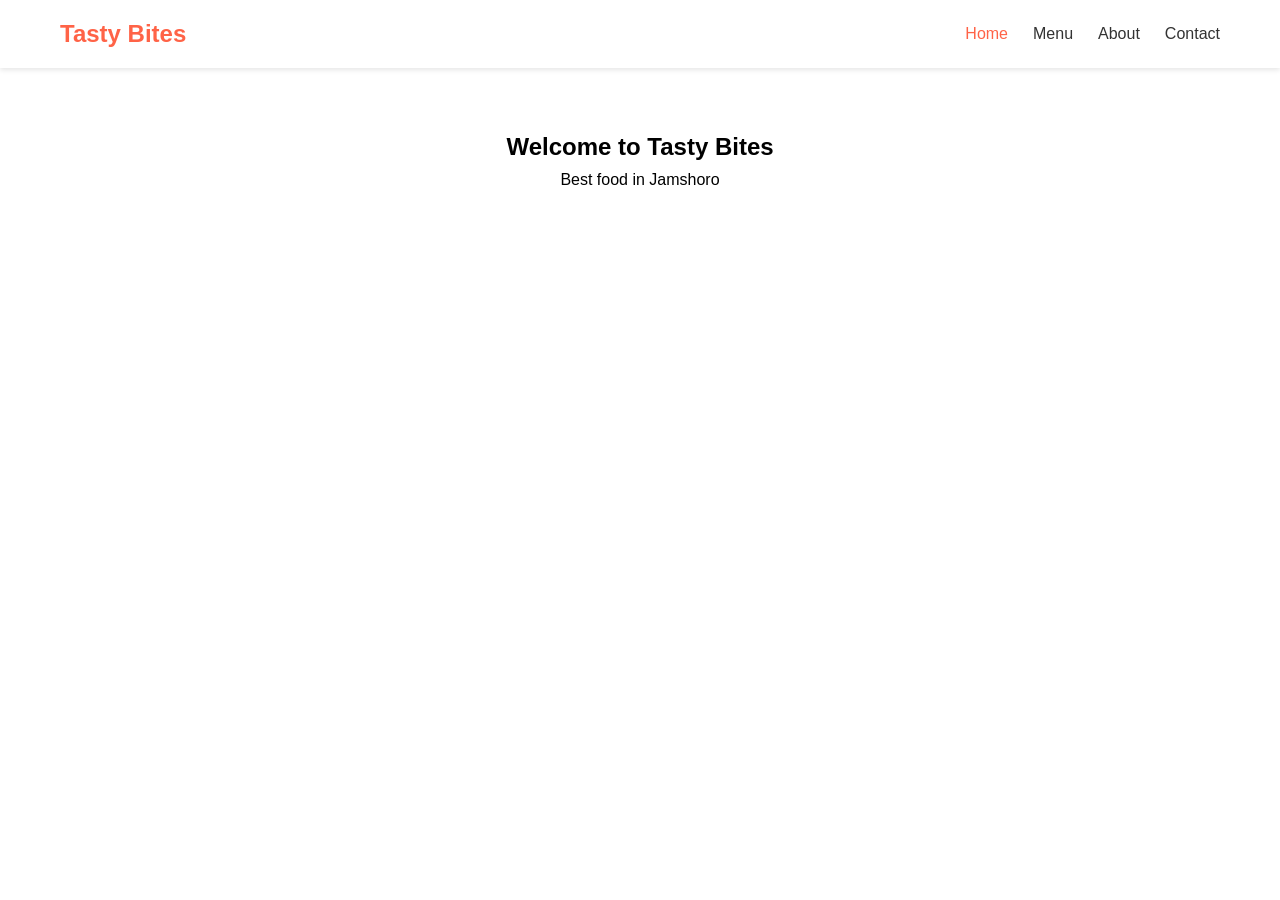
<file: index.html>
<!DOCTYPE html>
<html lang="en">
<head>
    <meta charset="UTF-8">
    <meta name="viewport" content="width=device-width, initial-scale=1.0">
    <title>Home - Tasty Bites</title>
    <link rel="stylesheet" href="style.css">
</head>
<body>
    <header>
        <nav>
            <div class="logo">Tasty Bites</div>
            <ul class="nav-links">
                <li><a href="index.html" style="color: #ff6347;">Home</a></li>
                <li><a href="menu.html">Menu</a></li>
                <li><a href="about.html">About</a></li>
                <li><a href="contact.html">Contact</a></li>
            </ul>
        </nav>
    </header>
    
    <section style="text-align: center; padding: 60px 20px;">
        <h1>Welcome to Tasty Bites</h1>
        <p>Best food in Jamshoro</p>
    </section>
</body>
</html>
</file>
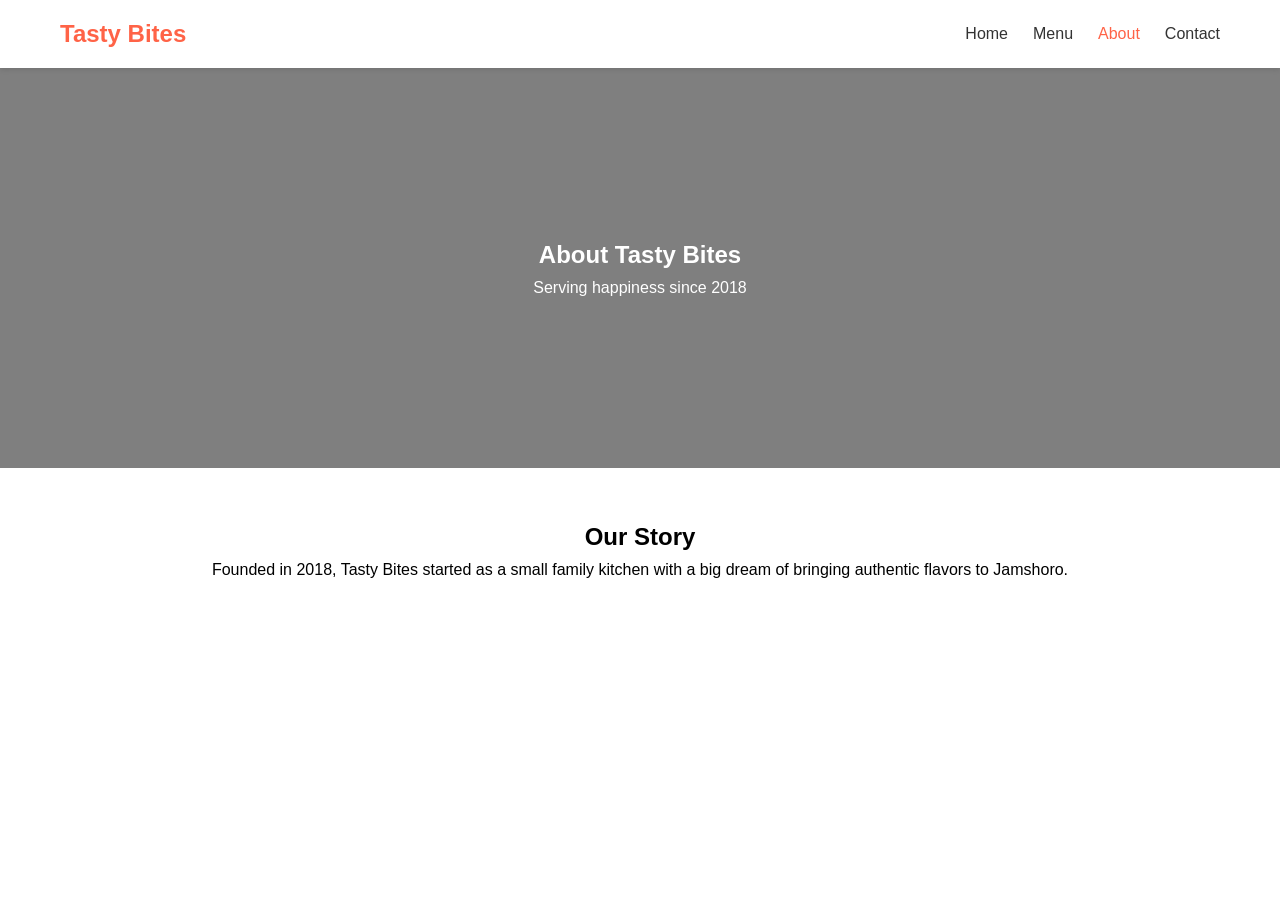
<file: about.html>
<!DOCTYPE html>
<html lang="en">
<head>
    <meta charset="UTF-8">
    <meta name="viewport" content="width=device-width, initial-scale=1.0">
    <title>About Us - Tasty Bites</title>
    <link rel="stylesheet" href="style.css">
    <style>
        .about-hero {
            background: linear-gradient(rgba(0,0,0,0.5), rgba(0,0,0,0.5)), url('https://images.unsplash.com/photo-1517248135467-4c7edcad34c4');
            background-size: cover;
            background-position: center;
            height: 400px;
            display: flex;
            align-items: center;
            justify-content: center;
            color: white;
            text-align: center;
        }
        .about-content {
            max-width: 1000px;
            margin: 50px auto;
            padding: 0 20px;
            text-align: center;
        }
    </style>
</head>
<body>
    <header>
        <nav>
            <div class="logo">Tasty Bites</div>
            <ul class="nav-links">
                <li><a href="index.html">Home</a></li>
                <li><a href="menu.html">Menu</a></li>
                <li><a href="about.html" style="color: #ff6347;">About</a></li>
                <li><a href="contact.html">Contact</a></li>
            </ul>
        </nav>
    </header>

    <section class="about-hero">
        <div>
            <h1>About Tasty Bites</h1>
            <p>Serving happiness since 2018</p>
        </div>
    </section>

    <section class="about-content">
        <h2>Our Story</h2>
        <p>Founded in 2018, Tasty Bites started as a small family kitchen with a big dream of bringing authentic flavors to Jamshoro.</p>
    </section>
</body>
</html>
</file>
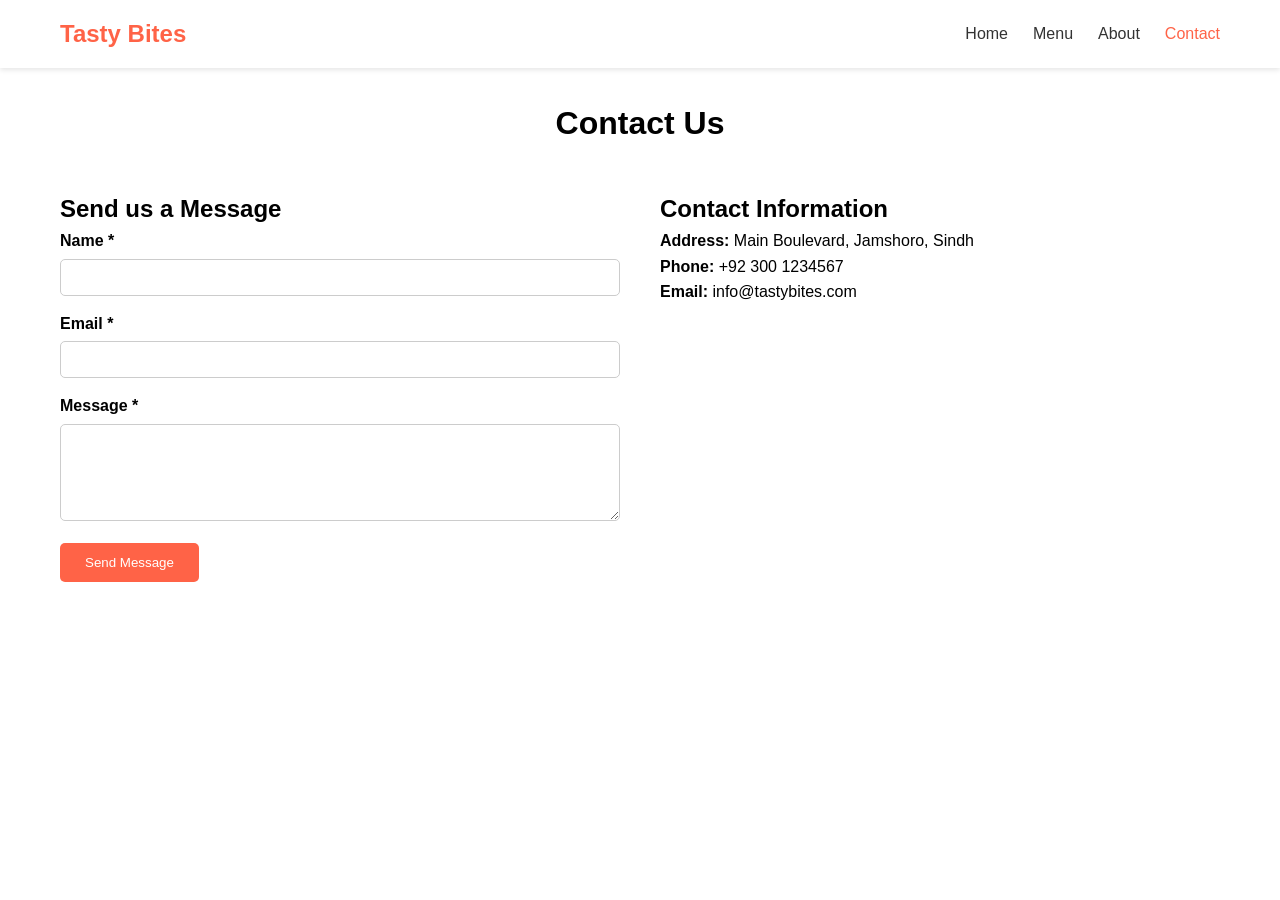
<file: contact.html>
<!DOCTYPE html>
<html lang="en">
<head>
    <meta charset="UTF-8">
    <meta name="viewport" content="width=device-width, initial-scale=1.0">
    <title>Contact Us - Tasty Bites</title>
    <link rel="stylesheet" href="style.css">
    <style>
        .contact-container {
            display: flex;
            flex-wrap: wrap;
            gap: 40px;
            padding: 40px 20px;
            max-width: 1200px;
            margin: auto;
        }
        .contact-form, .contact-info {
            flex: 1;
            min-width: 300px;
        }
        .form-group { margin-bottom: 15px; }
        .form-group label { display: block; margin-bottom: 5px; font-weight: bold; }
        .form-group input, .form-group textarea {
            width: 100%;
            padding: 10px;
            border: 1px solid #ccc;
            border-radius: 5px;
        }
        .error { color: red; font-size: 14px; display: none; }
        .submit-btn {
            background: #ff6347;
            color: white;
            padding: 12px 25px;
            border: none;
            border-radius: 5px;
            cursor: pointer;
        }
        iframe { width: 100%; height: 300px; border: 0; }
    </style>
</head>
<body>
    <header>
        <nav>
            <div class="logo">Tasty Bites</div>
            <ul class="nav-links">
                <li><a href="index.html">Home</a></li>
                <li><a href="menu.html">Menu</a></li>
                <li><a href="about.html">About</a></li>
                <li><a href="contact.html" style="color: #ff6347;">Contact</a></li>
            </ul>
        </nav>
    </header>

    <h1 style="text-align: center; margin-top: 30px;">Contact Us</h1>
    
    <div class="contact-container">
        <div class="contact-form">
            <h2>Send us a Message</h2>
            <form id="contactForm">
                <div class="form-group">
                    <label for="name">Name *</label>
                    <input type="text" id="name">
                    <span class="error" id="nameError">Name is required</span>
                </div>
                <div class="form-group">
                    <label for="email">Email *</label>
                    <input type="email" id="email">
                    <span class="error" id="emailError">Valid email is required</span>
                </div>
                <div class="form-group">
                    <label for="message">Message *</label>
                    <textarea id="message" rows="5"></textarea>
                    <span class="error" id="messageError">Message is required</span>
                </div>
                <button type="submit" class="submit-btn">Send Message</button>
            </form>
        </div>

        <div class="contact-info">
            <h2>Contact Information</h2>
            <p><strong>Address:</strong> Main Boulevard, Jamshoro, Sindh</p>
            <p><strong>Phone:</strong> +92 300 1234567</p>
            <p><strong>Email:</strong> info@tastybites.com</p>
            <div style="margin-top: 20px;">
                <iframe src="https://www.google.com/maps/embed?pb=!1m18!1m12!1m3!1d115681.29532437672!2d68.2!3d25.4!2m3!1f0!2f0!3f0!3m2!1i1024!2i768!4f13.1!3m3!1m2!1s0x39418c5b8e4b7e1f%3A0x4b4c4b4b4b4b!2sJamshoro!5e0!3m2!1sen!2s!4v1234567890" allowfullscreen="" loading="lazy"></iframe>
            </div>
        </div>
    </div>

    <script>
        document.getElementById('contactForm').addEventListener('submit', function(e) {
            e.preventDefault();
            let isValid = true;
            document.querySelectorAll('.error').forEach(el => el.style.display = 'none');

            const name = document.getElementById('name').value.trim();
            if (name === '') { document.getElementById('nameError').style.display = 'block'; isValid = false; }

            const email = document.getElementById('email').value.trim();
            const emailPattern = /^[^\s@]+@[^\s@]+\.[^\s@]+$/;
            if (email === '' || !emailPattern.test(email)) { document.getElementById('emailError').style.display = 'block'; isValid = false; }

            const message = document.getElementById('message').value.trim();
            if (message === '') { document.getElementById('messageError').style.display = 'block'; isValid = false; }

            if (isValid) {
                alert('Form submitted successfully!');
                document.getElementById('contactForm').reset();
            }
        });
    </script>
</body>
</html>
</file>
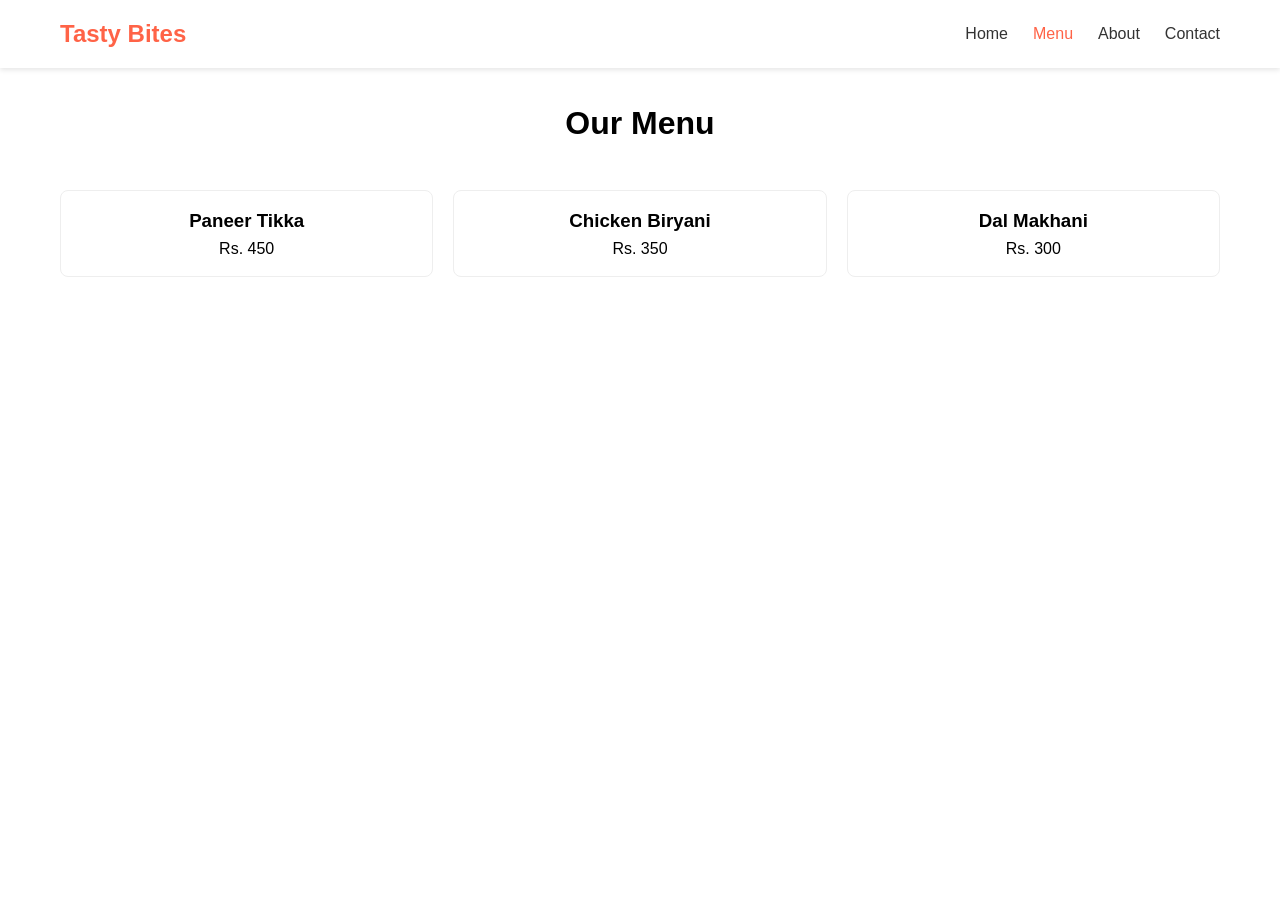
<file: menu.html>
<!DOCTYPE html>
<html lang="en">
<head>
    <meta charset="UTF-8">
    <meta name="viewport" content="width=device-width, initial-scale=1.0">
    <title>Menu - Tasty Bites</title>
    <link rel="stylesheet" href="style.css">
</head>
<body>
    <header>
        <nav>
            <div class="logo">Tasty Bites</div>
            <ul class="nav-links">
                <li><a href="index.html">Home</a></li>
                <li><a href="menu.html" style="color: #ff6347;">Menu</a></li>
                <li><a href="about.html">About</a></li>
                <li><a href="contact.html">Contact</a></li>
            </ul>
        </nav>
    </header>
    
    <h1 style="text-align: center; margin-top: 30px;">Our Menu</h1>
    <div class="menu-items">
        <div class="menu-item" data-category="veg">
            <h3>Paneer Tikka</h3>
            <p>Rs. 450</p>
        </div>
        <div class="menu-item" data-category="non-veg">
            <h3>Chicken Biryani</h3>
            <p>Rs. 350</p>
        </div>
        <div class="menu-item" data-category="veg">
            <h3>Dal Makhani</h3>
            <p>Rs. 300</p>
        </div>
    </div>
</body>
</html>
</file>
<file: style.css>
/* General Reset */
* {
    margin: 0;
    padding: 0;
    box-sizing: border-box;
    font-family: Arial, sans-serif;
}

body {
    line-height: 1.6;
}

/* Navbar */
header {
    background: #fff;
    box-shadow: 0 2px 5px rgba(0,0,0,0.1);
    position: sticky;
    top: 0;
    z-index: 100;
}

nav {
    display: flex;
    justify-content: space-between;
    align-items: center;
    max-width: 1200px;
    margin: auto;
    padding: 15px 20px;
}

.logo {
    color: #ff6347;
    font-size: 24px;
    font-weight: bold;
}

.nav-links {
    list-style: none;
    display: flex;
    gap: 25px;
}

.nav-links a {
    text-decoration: none;
    color: #333;
    font-weight: 500;
}

.nav-links a:hover {
    color: #ff6347;
}

/* Menu Page */
.menu-items {
    display: grid;
    grid-template-columns: repeat(3, 1fr);
    gap: 20px;
    max-width: 1200px;
    margin: 40px auto;
    padding: 0 20px;
}

.menu-item {
    border: 1px solid #eee;
    border-radius: 8px;
    padding: 15px;
    text-align: center;
}

/* ========== DAY 5: RESPONSIVE DESIGN ========== */

/* Tablet - 768px se choti screens */
@media screen and (max-width: 768px) {
    .nav-links {
        gap: 15px;
    }
    
    .menu-items {
        grid-template-columns: 1fr 1fr;
    }
    
    .contact-container {
        flex-direction: column;
        padding: 20px;
    }
    
    .about-hero h1 {
        font-size: 36px;
    }
}

/* Mobile - 480px se choti screens */
@media screen and (max-width: 480px) {
    nav {
        flex-direction: column;
        padding: 10px;
    }
    
    .logo {
        margin-bottom: 10px;
    }
    
    .nav-links {
        flex-direction: column;
        gap: 10px;
        text-align: center;
    }
    
    .about-hero {
        height: 250px;
    }
    
    .about-hero h1 {
        font-size: 28px;
    }
    
    .menu-items {
        grid-template-columns: 1fr;
    }
    
    .contact-form, .contact-info {
        width: 100%;
        min-width: auto;
    }
    
    .form-group input, .form-group textarea {
        font-size: 16px;
    }
    
    h1 { font-size: 28px; }
    h2 { font-size: 22px; }
    p { font-size: 16px; }
}
</file>
